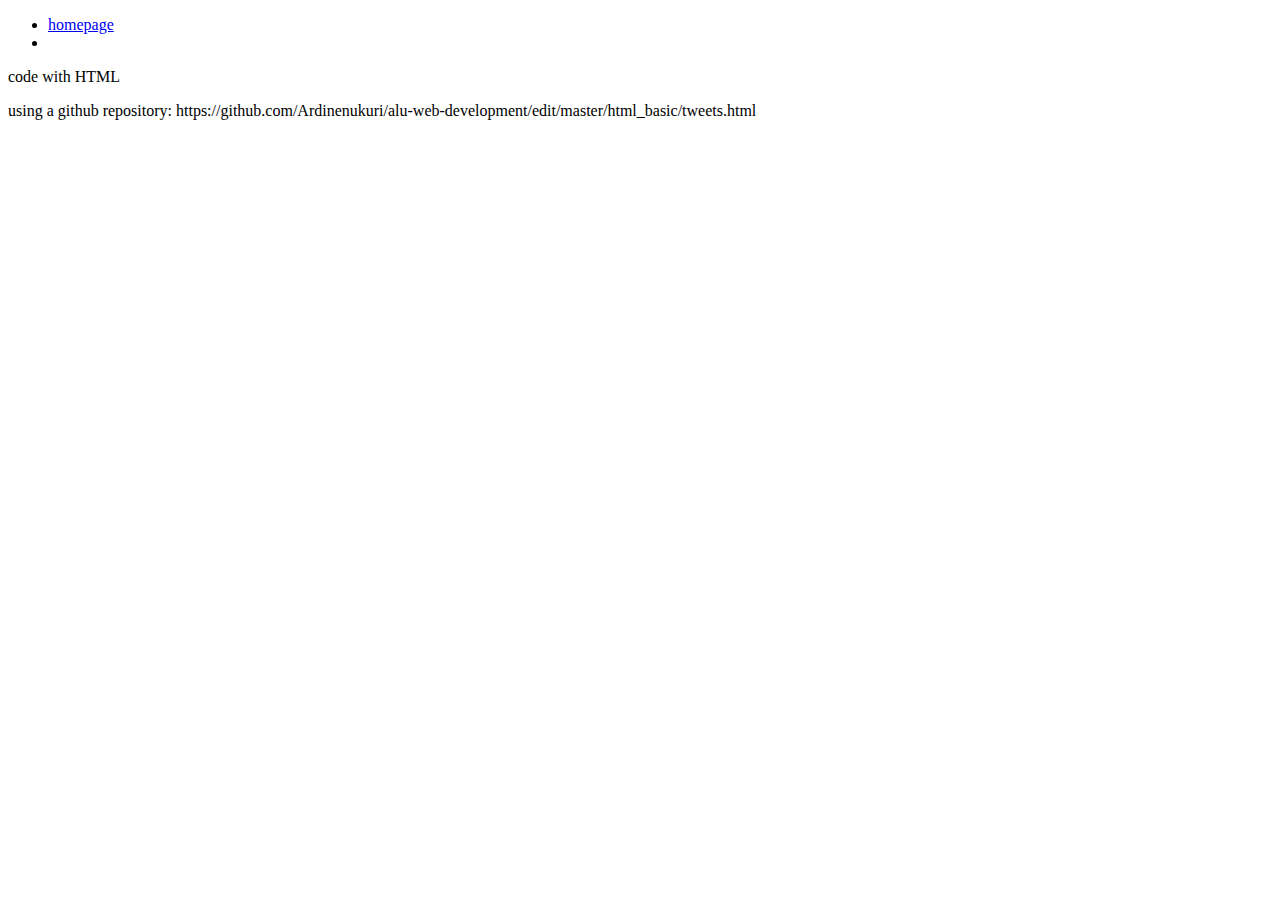
<file: html_basic/tweets.html>
<!DOCTYPE html>
<html lang="en">
	<head>
		<meta charset="utf-8">
		<title>tweets.html</title>
	</head>
	<body>
		<header>
			<ul>
		<li><a href="tweets.html">homepage</a><li>
			</ul>
		</header>
		<aside> code with HTML </aside>
		<footer>
			<p> using a github repository: https://github.com/Ardinenukuri/alu-web-development/edit/master/html_basic/tweets.html</p>
		</footer>
	</body>
</html>
</file>
